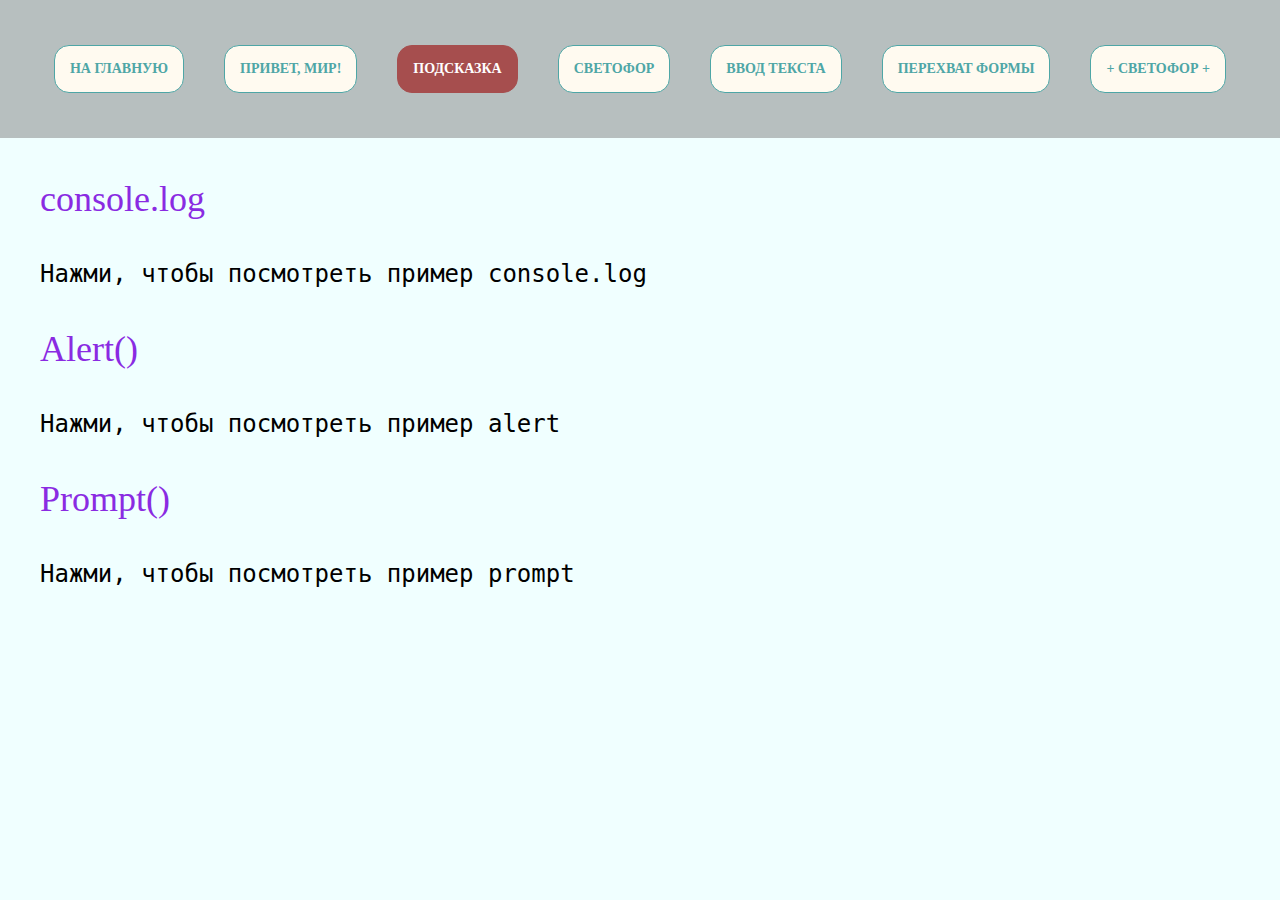
<file: task2/task2.html>
<!DOCTYPE html>
<html lang="ru">
  <head>
    <meta charset="UTF-8">
    <meta http-equiv="X-UA-Compatible" content="IE=edge">
    <meta name="viewport" content="width=device-width, initial-scale=1.0">
    <link rel="stylesheet" href="../style.css">
    <title>Подсказка</title>
  </head>
  <body>
    <header>
      <nav class="nav_tasks">
        <a href="../index.html">На главную</a>
        <a href="../task1/task1.html">Привет, мир!</a>
        <a href="#" class="active">Подсказка</a>
        <a href="../task3/task3.html">Светофор</a>
        <a href="../task4/task4.html">Ввод текста</a>
        <a href="../task5/task5.html">Перехват формы</a>
        <a href="../task6/task6.html">+ Светофор +</a>
      </nav>
    </header>
    <main>
        <p id="consoleLog">console.log</p>
        <code class="example_console">
            Нажми, чтобы посмотреть пример console.log
        </code>
        <p id="alert">Alert()</p>
        <code class="example_alert">
            Нажми, чтобы посмотреть пример alert
        </code>
        <p id="prompt">Prompt()</p>
        <code class="example_prompt">
            Нажми, чтобы посмотреть пример prompt
        </code>
    </main>
    <script src="script.js"></script>
  </body>
</html>
</file>
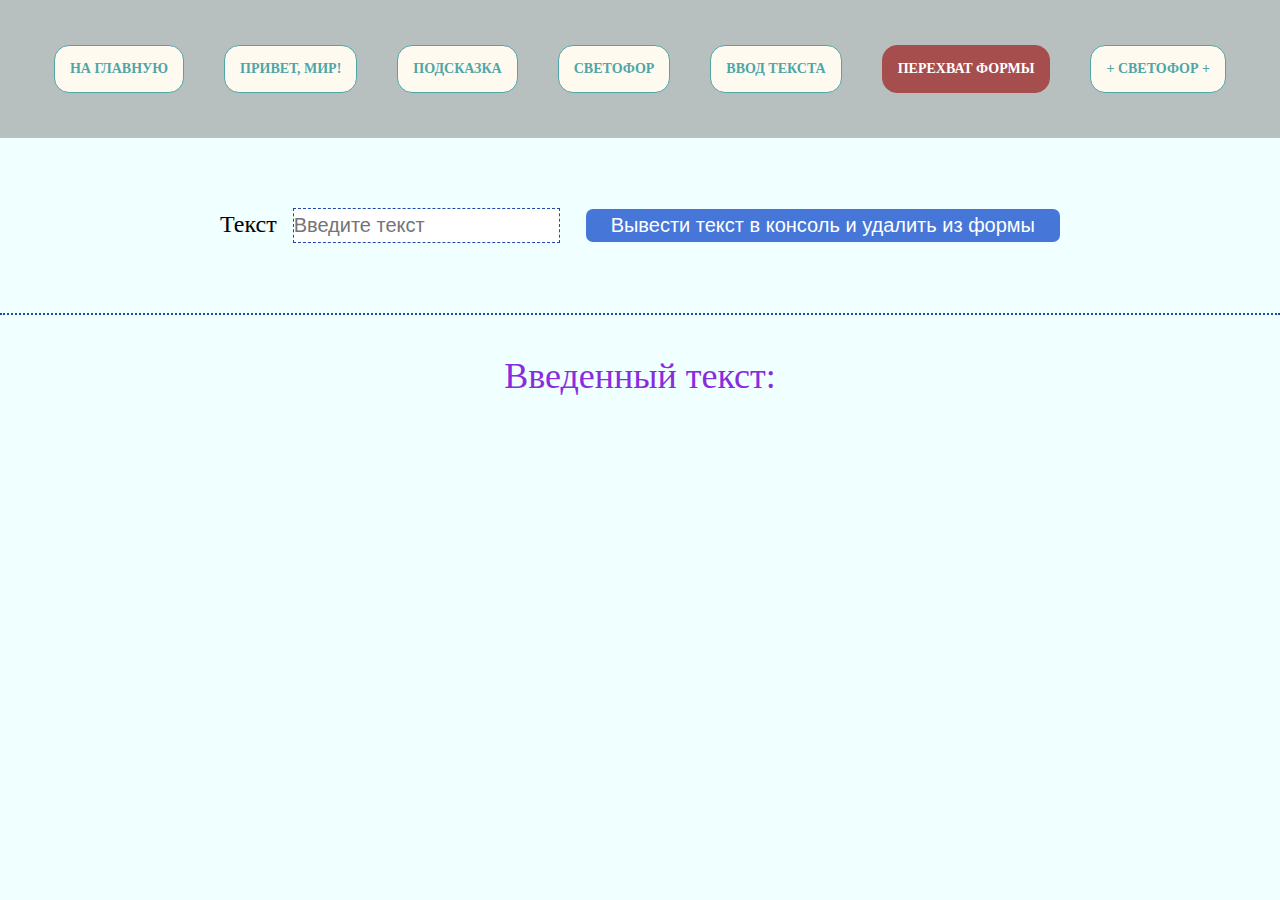
<file: task5/task5.html>
<!DOCTYPE html>
<html lang="ru">
  <head>
    <meta charset="UTF-8">
    <meta http-equiv="X-UA-Compatible" content="IE=edge">
    <meta name="viewport" content="width=device-width, initial-scale=1.0">
    <link rel="stylesheet" href="../style.css">
    <title>Перехват формы</title>
  </head>
  <body>
    <header>
      <nav class="nav_tasks">
        <a href="../index.html">На главную</a>
        <a href="../task1/task1.html">Привет, мир!</a>
        <a href="../task2/task2.html">Подсказка</a>
        <a href="../task3/task3.html">Светофор</a>
        <a href="../task4/task4.html">Ввод текста</a>
        <a href="#" class="active">Перехват формы</a>
        <a href="../task6/task6.html">+ Светофор +</a>
      </nav>
    </header>
    <main>
        <form action="#">
            <label>
                Текст
                <input type="text" placeholder="Введите текст" value="">
            </label>
            <button type="submit">
                Вывести текст в консоль и удалить из формы
            </button>
        </form>
        <hr>
        <p>Введенный текст:</p>
        <p id="dublicateField"></p>
    </main>
    <script src="script.js"></script>
  </body>
</html>
</file>
<file: style.css>
* {
    margin: 0;
    padding: 0;
}

body {
    background-color: azure;
}

.nav_start {
    display: grid;
    justify-content: center;
    margin-top: 100px;
}

.start {
    font-size: 24px;
    padding: 20px 30px;
    margin: 20px 30px;
    text-align: center;
}

.nav_tasks {
    background-color: #B7BFBF;
    padding: 40px 0;
    text-align: center;
    display: flex;
    justify-content: center;
    flex-wrap: wrap;
}

.nav_tasks a {
    font-size: 14px;
    padding: 15px;
    margin: 5px 20px;
}

.nav_tasks a,
.start {
    text-decoration: none;
    font-weight: bold;
    text-transform: uppercase;
    color: #4EA6A6;
    border: 1px solid #4EA6A6;
    border-radius: 15px;
    background-color: #FFFAF0;
    font-family: cursive, serif, sans-serif;
}

.nav_start a:hover,
.nav_tasks a:not(.active):hover {
    color: white;
    background-color: #4EA6A6;
}

.nav_tasks .active {
    color: white;
    background-color: #A64E4E;
    border-color: #A64E4E;
}

p,
p a {
    font-size: 36px;
    color: blueviolet;
    margin: 40px 0;
    text-align: center;
}

p#consoleLog,
p#alert,
p#prompt {
    text-align: left;
    margin-left: 40px;
}

code {
    font-size: 24px;
    margin: 0 0 30px 40px;
}

.traffic_lights {
    display: grid;
    justify-content: center;
}

#trafficLight,
#trafficLight1,
#trafficLight2 {
    width: 100px;
    height: 100px;
    border-radius: 50%;
    background: black;
    margin: 0 40px;
}

#trafficLight {
    margin-top: 40px;
}

form {
    margin: 70px 0;
    font-size: 24px;
    text-align: center;
}

#dublicateField {
    color: #A64E4E;
}

input {
    font-size: 20px;
    margin-left: 10px;
    padding: 5px 0;
    color: #A64E4E;
    border: 1px dashed #1d49aa;
}

input:focus {
    outline: 1px dashed #1d49aa;
}

button {
    font-size: 20px;
    padding: 5px 25px;
    margin-left: 20px;
    background-color: #4676D7;
    border: 0;
    border-radius: 7px;
    color: white;
    font-family: inherit, Arial, sans-serif;
}

button:hover {
    background: #1d49aa;
    box-shadow: 0 0 0 4px #cbd6ee;
}

hr {
    border: none;
    border-top: 2px dotted #1d49aa;
}

footer {
    text-align: right;
    font-size: 20px;
    margin: 50px;
}
</file>
